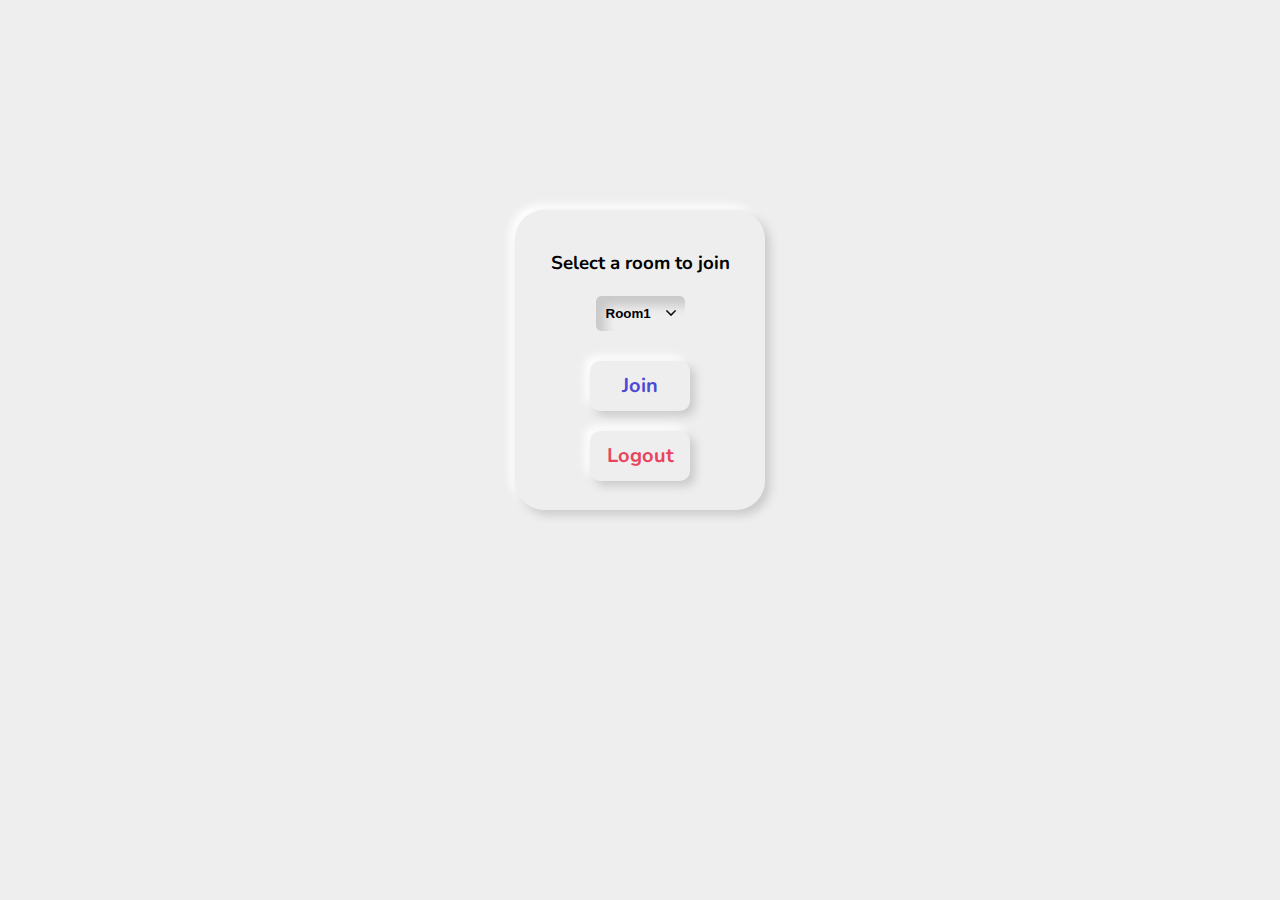
<file: rooms.html>
<!DOCTYPE html>
<html lang="en">
  <head>
    <meta charset="UTF-8" />
    <meta name="viewport" content="width=device-width, initial-scale=1.0" />
    <meta name="robots" content="index,follow" />
    <link rel="icon" href="/img/log-in.svg" />
    <link rel="stylesheet" href="styles/roomstyle.css" />

    <link
      href="https://fonts.googleapis.com/css2?family=Nunito&display=swap"
      rel="stylesheet"
    />
    <title>chat</title>
  </head>
  <body>
    <div class="box">
      <form action="chat.html">
        <h3>Select a room to join</h3>
        <select name="select" id="select">
          <option value="room1">Room1</option>
          <option value="room2">Room2</option>
          <option value="room3">Room3</option>
        </select>
        <button onclick="selectRoom()">Join</button>
      </form>
      <button class="logoutbtn" onclick="redirect2()">Logout</button>
    </div>

    <script src="rooms.js"></script>
  </body>
</html>
</file>
<file: styles/roomstyle.css>
* {
  margin: 0;
  padding: 0;
  box-sizing: border-box;
}
body {
  font-family: "Nunito", sans-serif;
  height: 80vh;
  background-color: #eeeeee;
}
.box {
  position: relative;
  left: 50%;
  top: 50%;
  transform: translate(-50%, -50%);
  width: 250px;
  height: 300px;
  display: flex;
  flex-direction: column;
  justify-content: center;
  align-items: center;
  background-color: #eeeeee;
  border-radius: 29px;
  box-shadow: 5px 5px 10px #cacaca, -5px -5px 10px #ffffff;
}
form {
  display: flex;
  flex-direction: column;
  justify-content: center;
  align-items: center;
}
form h3 {
  margin: 10px;
}
button {
  width: 100px;
  padding: 10px;
  font-size: 20px;
  font-family: "Nunito", sans-serif;
  margin-top: 20px;
  border: none;
  border-radius: 10px;
  background-color: #eeeeee;
  height: 50px;
  cursor: pointer;
  font-weight: bold;
  transition: all 0.1s ease;
  outline: none;
  box-shadow: 5px 5px 10px #cacaca, -5px -5px 10px #ffffff;
  color: rgb(74, 74, 212);
}
button:hover {
  box-shadow: 10px 10px 10px #cacaca, -10px -10px 10px #ffffff;
  width: 120px;
  height: 50px;
}

form select {
  margin: 10px;
  border: 2px;
  width: 89px;
  border-radius: 5px;
  padding: 10px;
  -webkit-appearance: none;
  -moz-appearance: none;
  appearance: none;
  font-weight: bold;

  background-color: #eeeeee;
  border-radius: 5px;
  box-shadow: inset 10px 10px 10px #cacaca;

  background-image: url(../img/down-arrow.svg);
  background-repeat: no-repeat;
  background-position: 70px center;
  background-size: 10px;
}
.logoutbtn {
  color: #eb435c;

  background-color: #eeeeee;

  box-shadow: 5px 5px 10px #cacaca, -5px -5px 10px #ffffff;
}
</file>
